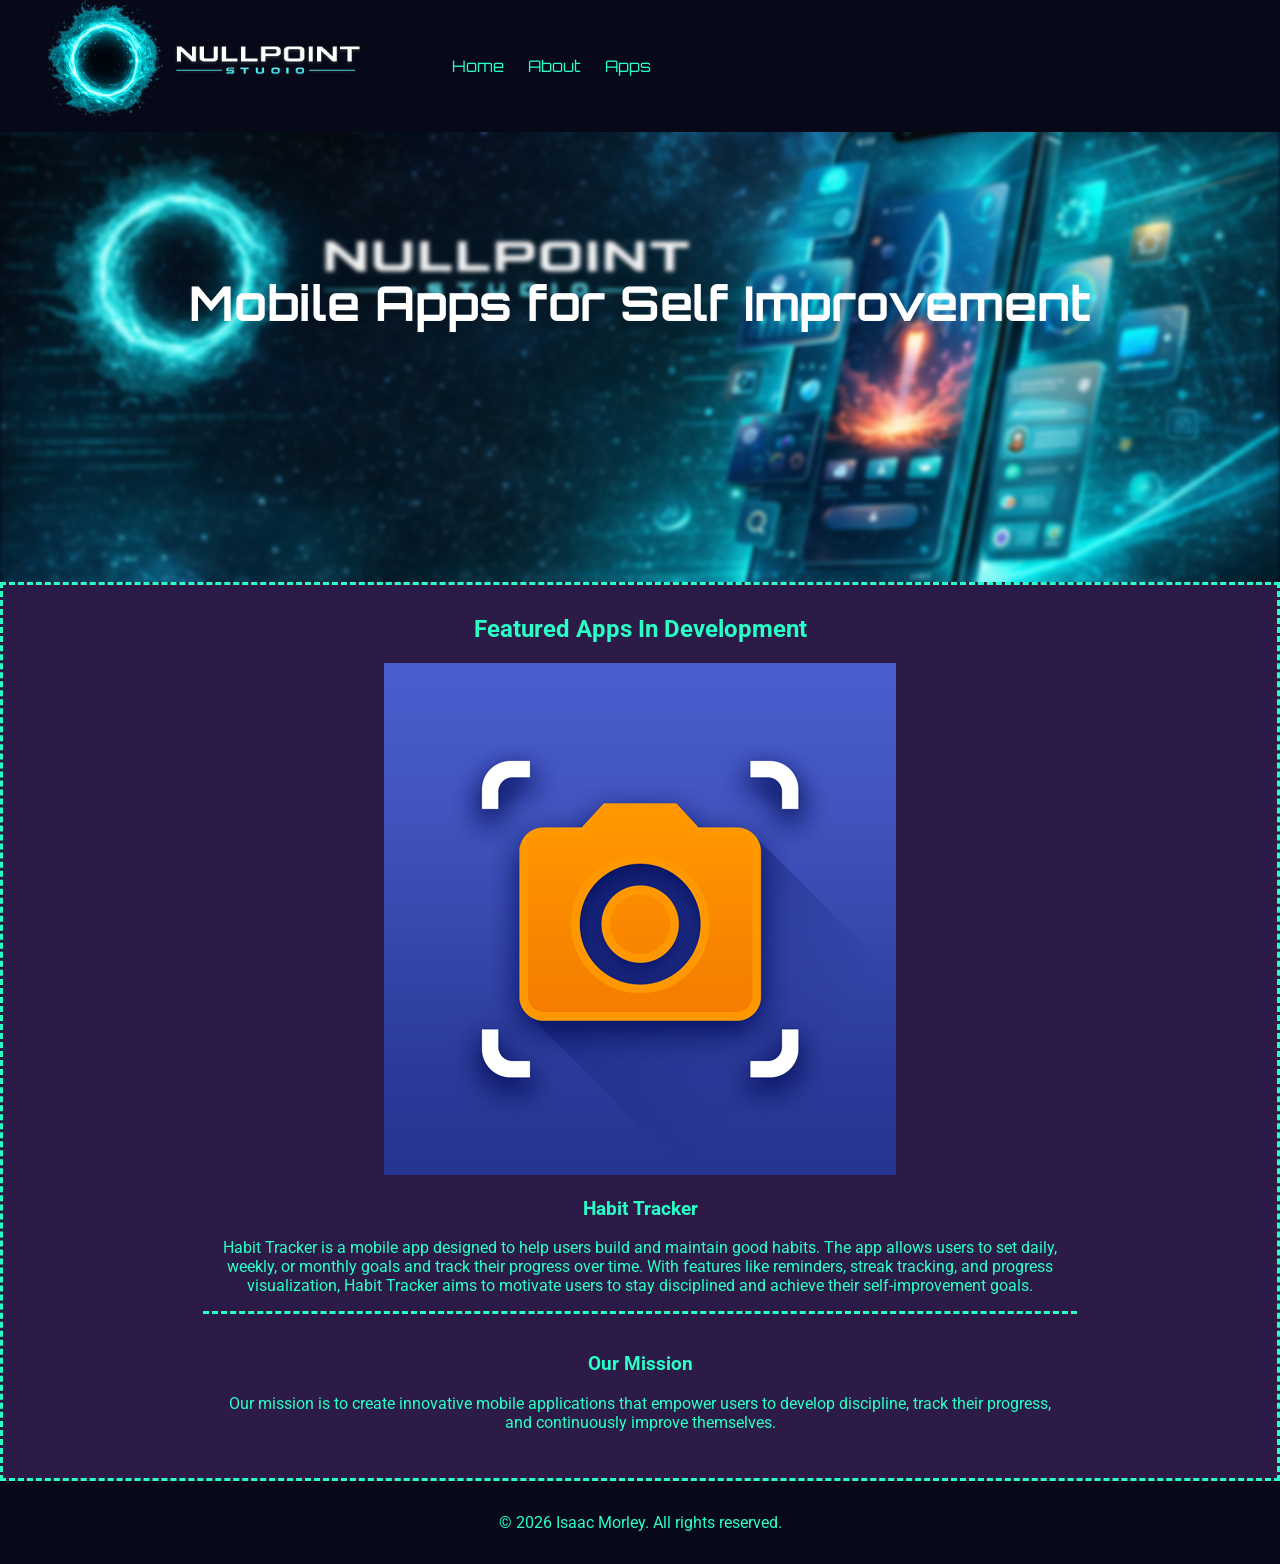
<file: index.html>
<!DOCTYPE html>
<html lang="en">
<head>
    <meta charset="UTF-8">
    <meta name="viewport" content="width=device-width, initial-scale=1.0">
    <link rel="stylesheet" href="styles.css">
    <link href="https://fonts.googleapis.com/css2?family=Orbitron:wght@400..900&family=Roboto:ital,wght@0,100..900;1,100..900&display=swap" rel="stylesheet">
 
    <title>Isaac Morley</title>
</head>
<body>
    <header>
        <div class="logo">
            <a href="index.html" class="logo">
                <img src="images/logo2.png" alt="Nullpoint Studio Logo">
            </a>
        </div>
        <nav>
            <a href="index.html">Home</a>
            <a href="about_page.html">About</a>
            <a href="apps_page.html">Apps</a>
            
        </nav>
    </header>
    <section class="heroimg">
        <div class="herotxt">
            <h1>Mobile Apps for Self Improvement</h1>
        </div>
    </section>
    <div class="featured">
        <h2>Featured Apps In Development</h2>
        <div class="app">
            <img src="images/screenshot.png" alt="Habit Tracker App Screenshot">
            <h3>Habit Tracker</h3>
            <p>Habit Tracker is a mobile app designed to help users build and maintain good habits. The app allows users to set daily, weekly, or monthly goals and track their progress over time. With features like reminders, streak tracking, and progress visualization, Habit Tracker aims to motivate users to stay disciplined and achieve their self-improvement goals.</p>
            <div class="mission">
                <h3>Our Mission</h3>
                <p>Our mission is to create innovative mobile applications that empower users to develop discipline, track their progress, and continuously improve themselves.</p>
                
            </div>
<!--The purpose of the homepage is to introduce visitors to Nullpoint Studio and explain what the studio builds.
Content
The homepage will begin with a hero section displaying the Nullpoint Studio logo and a short tagline such as “Mobile Apps for Self Improvement.”
Below the hero section, the page will introduce the mission of the studio and explain that the goal of Nullpoint Studio is to create software that helps people develop discipline and improve themselves.
The homepage will also highlight the main app currently being developed, including a screenshot and short description explaining its purpose.-->

        </div>
    </div>
</body>
<footer>
    <p>&copy; 2026 Isaac Morley. All rights reserved.</p>  
</footer>
</html>
</file>
<file: styles.css>
:root {
    --primary-color: #070818;
    --secondary-color: #29FFC6;
    --accent-color: #FFFFFF;
    --accent-color2: #2C1B47;
}
/* Global Styles */
header{
    background-color: var(--primary-color);
    color: var(--accent-color);
    display: flex;
    padding: 16px;
    justify-content: left;
    align-items: center;
    text-decoration: none;
}
.logo {
    height: 100px;
    display: flex;
    align-items: center;
}
nav {
    margin-left: 16px;
    text-decoration: none;
    color: var(--secondary-color);
    padding: 0px 10px;
}
nav a {
    font-family: 'Orbitron', sans-serif;
    text-decoration: none;
    color: var(--secondary-color);
    padding: 0px 10px;
}
nav a:hover {
    color: var(--accent-color);
}
body {
    font-family: "Roboto", sans-serif; 
    font-optical-sizing: auto;
    margin: 0%;
    background-color: var(--primary-color);

    
}
.herotxt {
    color: var(--accent-color);
    font-family: "Orbitron", sans-serif;
    font-size: 2em;
    margin-top: 20px;
    text-align: center;
}
.heroimg{
    position: center;
    overflow: hidden;
    height: 350px;
    padding-top: 100px;
}
.heroimg::before {
    content: "";
    inset: 0;
    background: url('images/heroimg.png') center/cover no-repeat fixed;
    position: absolute;
    padding: 50px 20px;
    filter: blur(2px);
    z-index: -1;
}

footer {
    background-color: var(--primary-color);
    color: var(--secondary-color);
    text-align: center;
    padding: 16px;
}
.featured {
    border-style: dashed;
    padding: 10px 200px;
    background-color: var(--accent-color2);
    color: var(--secondary-color);
    text-align: center;

}
.mission {
    padding: 20px;
    border-top: dashed;
}
</file>
